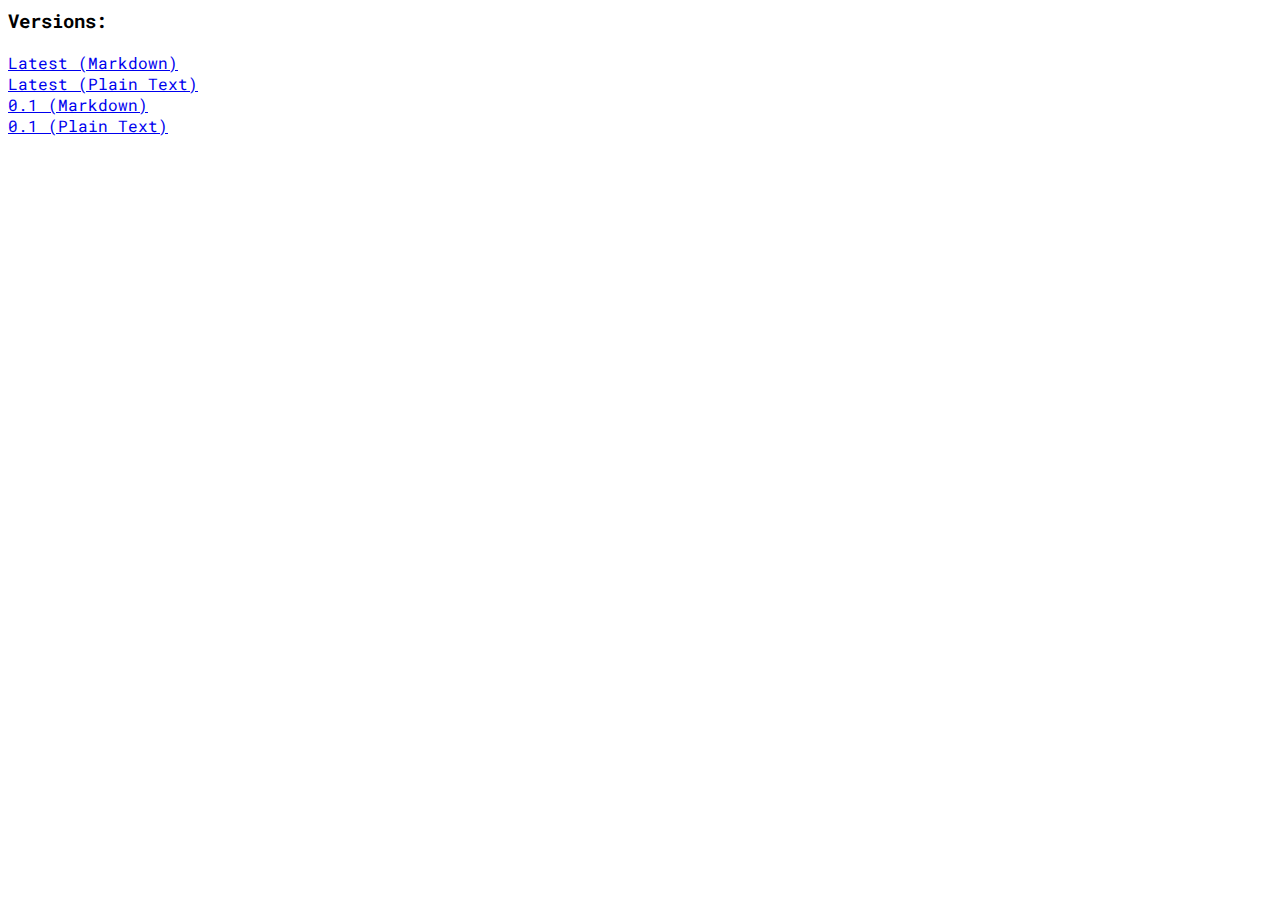
<file: himejiweblicense/download.html>
<html>
  
<head>
  <script>
  </script>

  <link rel="stylesheet" href="https://fonts.googleapis.com/css?family=Roboto Mono">
  <link rel="stylesheet" href="../himeji.css">
  <title>Himeji Web License</title>
</head>
  
<body>
  <h3>Versions:</h3>
  <a href="latest.md">Latest (Markdown)</a><br>
  <a href="latest.txt">Latest (Plain Text)</a><br>
  <a href="v0.1.md">0.1 (Markdown)</a><br>
  <a href="v0.1.txt">0.1 (Plain Text)</a>
</body>
  
</html>
</file>
<file: himeji.css>
html {
  font-family: 'Roboto Mono', sans-serif;
  padding: 0px;
  margin: 0;
}
a:visited { 
  text-decoration: none; 
  color: black; 
 }

 body {
   background-color: white;
 }

.everything {
  padding: 0px;
  max-width: 1582px;
  height:100%;
  text-align: center;
  background-image: url("bg.jpg");
  margin: 0 auto;
}
</file>
